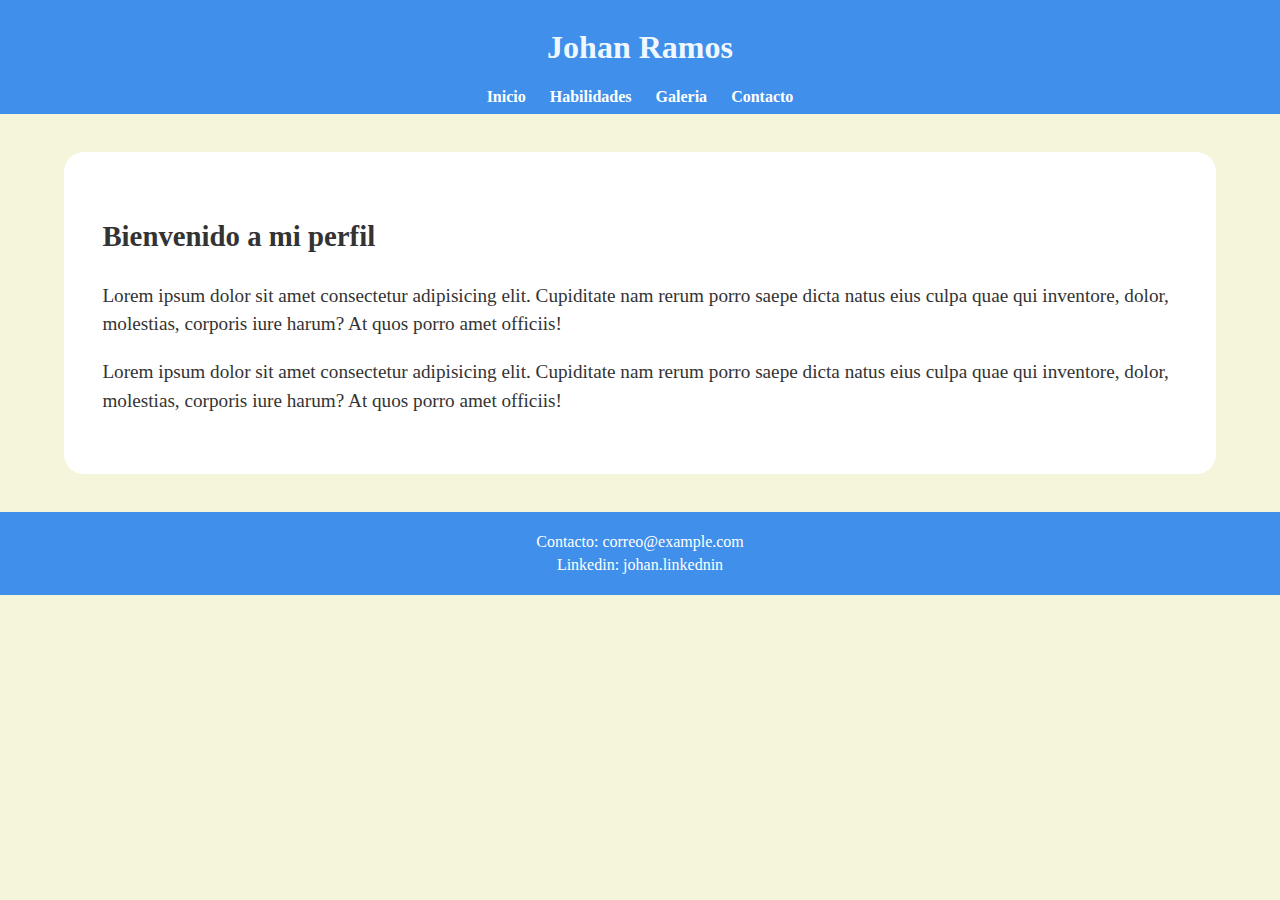
<file: index.html>
<!DOCTYPE html>
<html lang="en">

<head>
    <meta charset="UTF-8">
    <meta name="viewport" content="width=device-width, initial-scale=1.0">
    <title>Document</title>
    <link rel="stylesheet" href="styles/style.css">
</head>

<body>
    <header>
        <h1>Johan Ramos</h1>
        <nav>
            <ul>
                <li><a href="index.html">Inicio</a></li>
                <li><a href="habilidades.html">Habilidades</a></li>
                <li><a href="galeria.html">Galeria</a></li>
                <li><a href="contacto.html">Contacto</a></li>
            </ul>
        </nav>
    </header>
    <section class="intro">
        <h2>Bienvenido a mi perfil</h2>
        <p>Lorem ipsum dolor sit amet consectetur adipisicing elit. Cupiditate nam rerum porro saepe dicta natus eius
            culpa quae qui inventore, dolor, molestias, corporis iure harum? At quos porro amet officiis!
        </p>
        <p>Lorem ipsum dolor sit amet consectetur adipisicing elit. Cupiditate nam rerum porro saepe dicta natus eius
            culpa quae qui inventore, dolor, molestias, corporis iure harum? At quos porro amet officiis!
        </p>
    </section>
    <footer class="footer">
        <p>Contacto: <a href="#">correo@example.com</a></p>
        <p>Linkedin: <a href="" target="_blank">johan.linkednin</a></p>
    </footer>
</body>

</html>
</file>
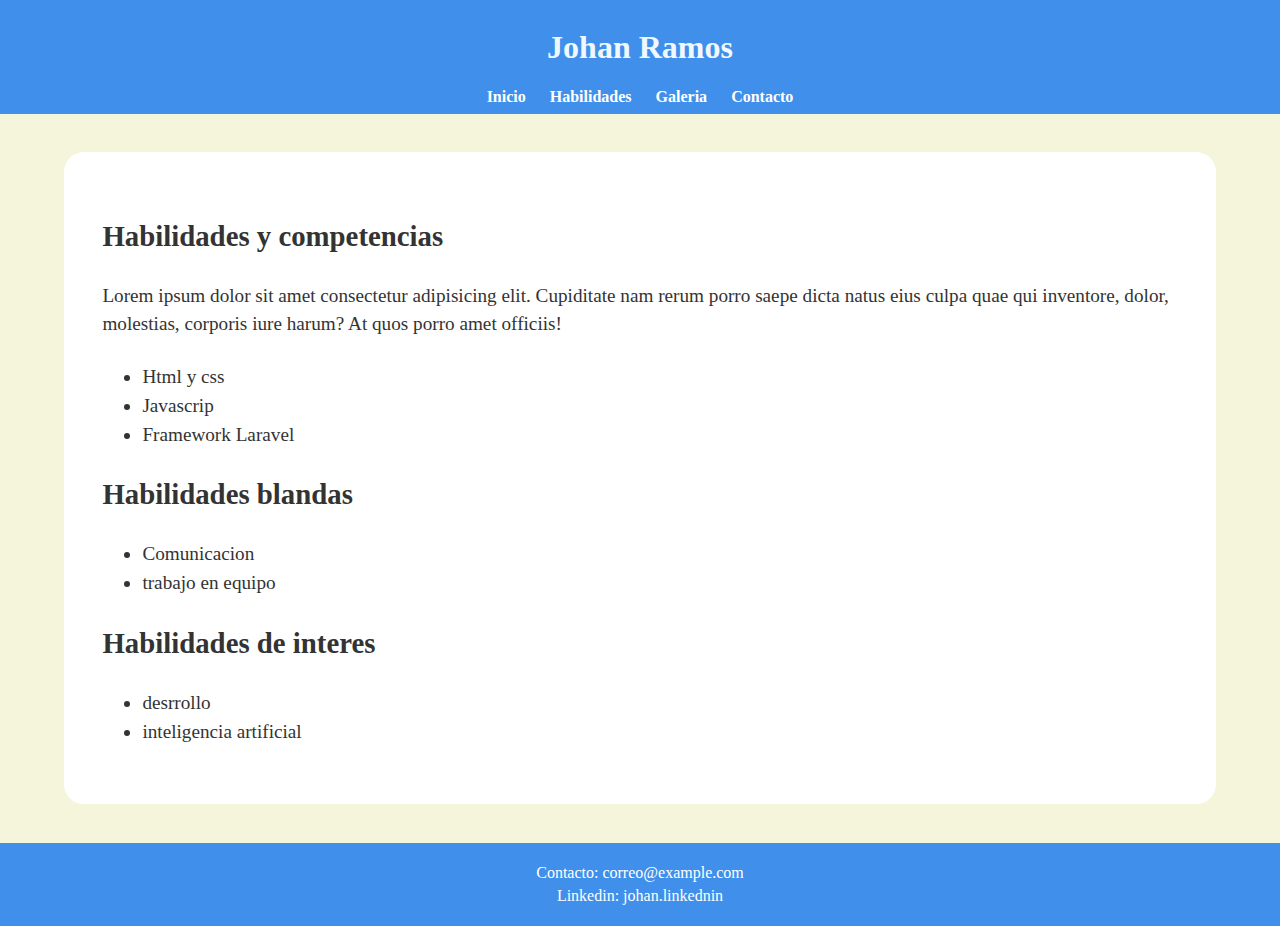
<file: habilidades.html>
<!DOCTYPE html>
<html lang="en">

<head>
    <meta charset="UTF-8">
    <meta name="viewport" content="width=device-width, initial-scale=1.0">
    <title>Document</title>
    <link rel="stylesheet" href="styles/style.css">
</head>

<body>
    <header>
        <h1>Johan Ramos</h1>
        <nav>
            <ul>
                <li><a href="index.html">Inicio</a></li>
                <li><a href="habilidades.html">Habilidades</a></li>
                <li><a href="galeria.html">Galeria</a></li>
                <li><a href="contacto.html">Contacto</a></li>
            </ul>
        </nav>
    </header>
    <section class="intro">
        <h2>Habilidades y competencias</h2>
        <p>Lorem ipsum dolor sit amet consectetur adipisicing elit. Cupiditate nam rerum porro saepe dicta natus eius
            culpa quae qui inventore, dolor, molestias, corporis iure harum? At quos porro amet officiis!
        </p>
        <h2></h2>
        <ul>
            <li>Html y css</li>
            <li>Javascrip</li>
            <li>Framework Laravel</li>
        </ul>

        <h2>Habilidades blandas</h2>
        <ul>
            <li>Comunicacion</li>
            <li>trabajo en equipo</li>
        </ul>

        <h2>Habilidades de interes</h2>
        <ul>
            <li>desrrollo </li>
            <li>inteligencia artificial</li>
        </ul>
    </section>
    <footer class="footer">
        <p>Contacto: <a href="#">correo@example.com</a></p>
        <p>Linkedin: <a href="" target="_blank">johan.linkednin</a></p>
    </footer>
</body>

</html>
</file>
<file: styles/style.css>
body{
    font-family: Cambria, Cochin, Georgia, Times, 'Times New Roman', serif;
    margin: 0;
    padding: 0;
    background-color: beige;
    color: #333;
}

header {

background-color: #3f8feb;
color: aliceblue;
text-align: center;
padding: 0.5em 0;
}

header nav ul{
    list-style-type: none;
    margin: 0;
    padding: 0;
}

header nav ul li{
   display: inline;
   margin: 0 10px;
    
}

header nav ul li a{
    text-decoration: none;
    color: white;
    font-weight: bold;
}

header nav ul li a:hover{
    text-decoration: underline;
}

section{
    padding: 2em;
    margin: 2em 5%;
    background-color: white;
    border-radius: 20px;
}

.intro{
    font-size: 1.2em;
    line-height: 1.5;
}

.footer{
    background-color: #3f8feb;
    padding: 1em 0;
    color: white;
    text-align: center;
    
}

.footer p{
    margin: 5px;
}

.footer a{
    color: white;
    text-decoration: none;
}

.footer a:hover{
    text-decoration: underline;
}
</file>
